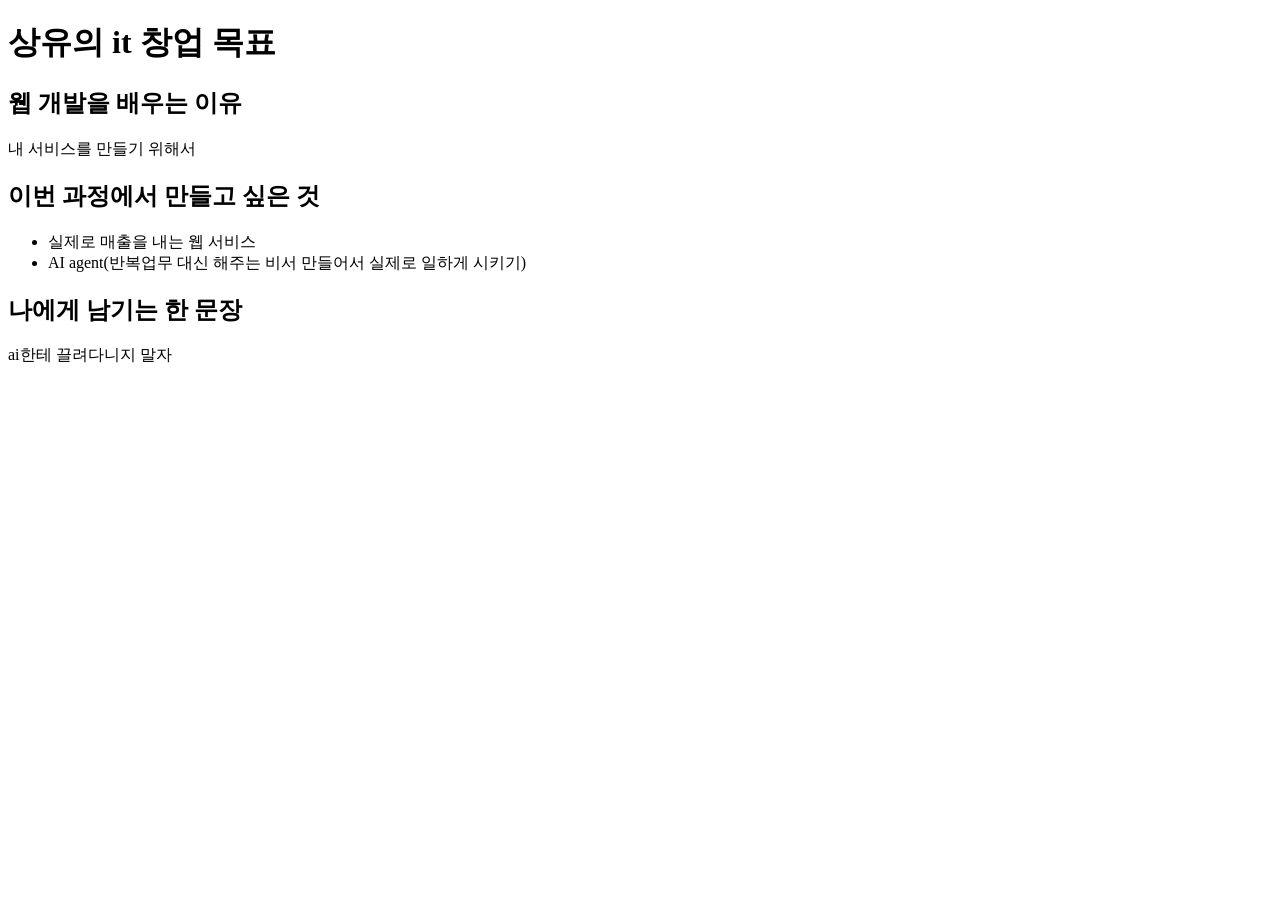
<file: goal.html>
<!doctype html>
<html lang="en">
  <head>
    <meta charset="UTF-8" />
    <meta name="viewport" content="width=device-width, initial-scale=1.0" />
    <title>상유의 it창업 목표</title>
  </head>
  <body>
    <h1>상유의 it 창업 목표</h1>
    <h2>웹 개발을 배우는 이유</h2>
    <p>내 서비스를 만들기 위해서</p>
    <h2>이번 과정에서 만들고 싶은 것</h2>
    <ul>
      <li>실제로 매출을 내는 웹 서비스</li>
      <li>AI agent(반복업무 대신 해주는 비서 만들어서 실제로 일하게 시키기)</li>
    </ul>
    <h2>나에게 남기는 한 문장</h2>
    <p>ai한테 끌려다니지 말자</p>
    <p>
    </p>
      
    </body>
    </html>
</file>
